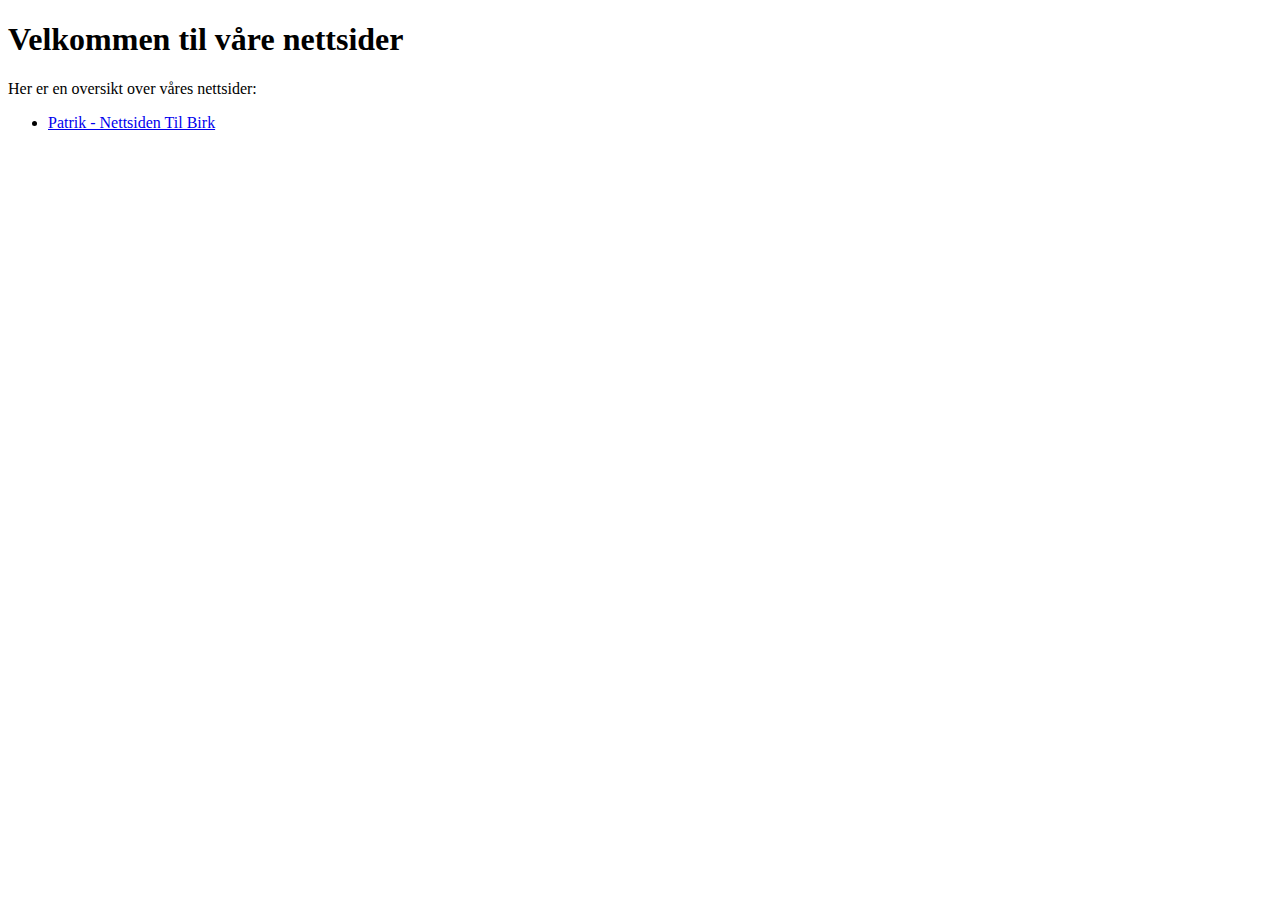
<file: Index.html>
<!DOCTYPE html>
<html>
<head>
  <meta charset="UTF-8">
  <title>Nettsider</title>
</head>
<body>
  <h1>Velkommen til våre nettsider</h1>
  <p>Her er en oversikt over våres nettsider:</p>
  <ul>
    <li><a href="nettside.html">Patrik - Nettsiden Til Birk</a></li>
  </ul>
</body>
</html>
</file>
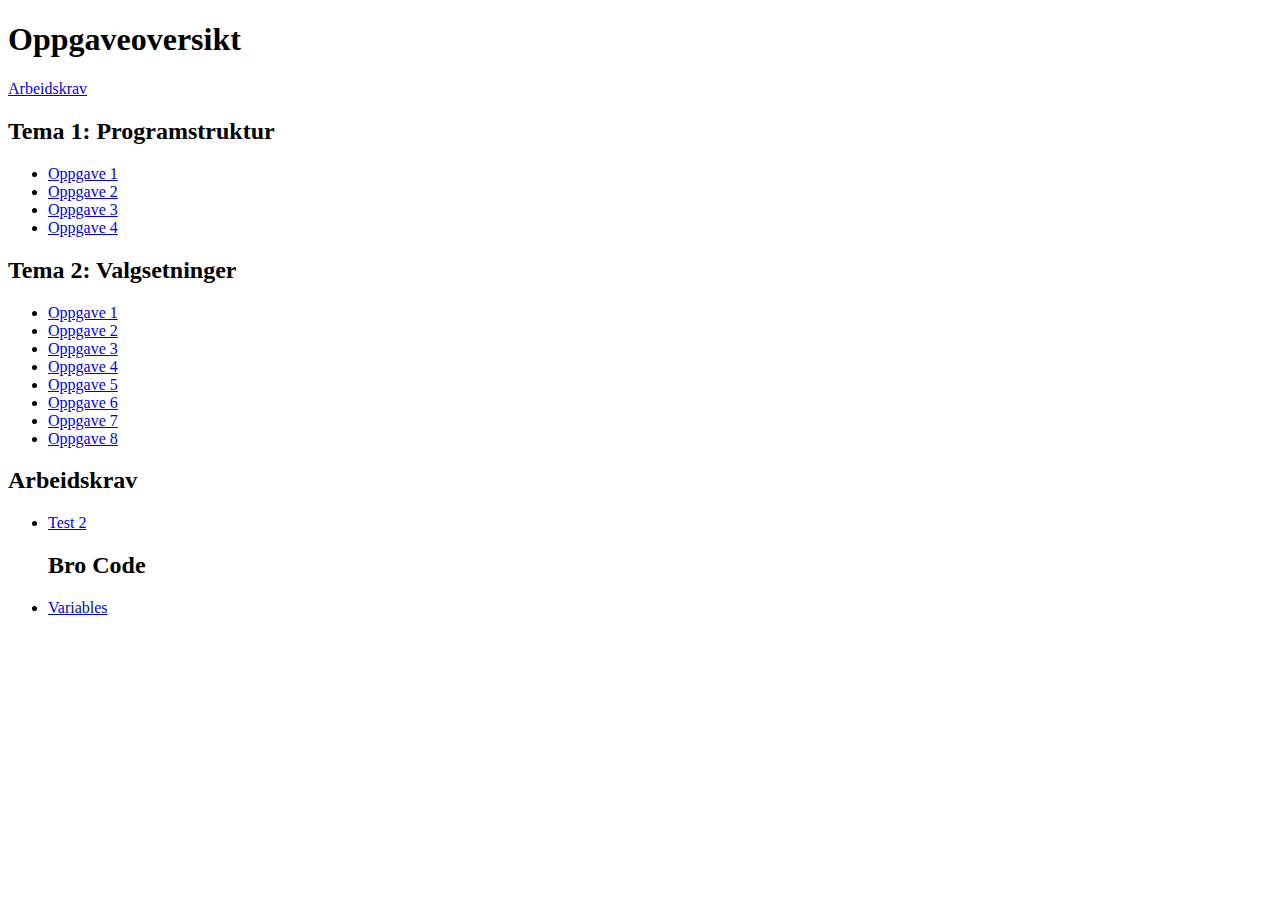
<file: index.html>
<!DOCTYPE html>
<html lang="no">
<head>
<meta charset="UTF-8" />
<meta name="viewport" content="width=device-width, initial-scale=1" />
<title>Oppgaveoversikt</title>
</head>
<body>
<h1>Oppgaveoversikt</h1>
<a href="Arbeidskrav/nettside.html">Arbeidskrav</a>

<h2>Tema 1: Programstruktur</h2>
<ul>
<li><a href="tema01/0101.html">Oppgave 1</a></li>
<li><a href="tema01/0102.html">Oppgave 2</a></li>
<li><a href="tema01/0103.html">Oppgave 3</a></li>
<li><a href="tema01/0104.html">Oppgave 4</a></li>
</ul>
<h2>Tema 2: Valgsetninger</h2>
<ul>
<li><a href="tema02/0201.html">Oppgave 1</a></li>
<li><a href="tema02/0202.html">Oppgave 2</a></li>
<li><a href="tema02/0203.html">Oppgave 3</a></li>
<li><a href="tema02/0204.html">Oppgave 4</a></li>
<li><a href="tema02/0205.html">Oppgave 5</a></li>
<li><a href="tema02/0206.html">Oppgave 6</a></li>
<li><a href="tema02/0207.html">Oppgave 7</a></li>
<li><a href="tema02/0208.html">Oppgave 8</a></li>
</ul>
<h2>Arbeidskrav</h2>
<ul>
<li><a href="quiz/02.html">Test 2</a></li>

<h2>Bro Code</h2>
<li><a href="Bro Code/variables.html">Variables</a></li>



</ul>
</body>
</html>
</file>
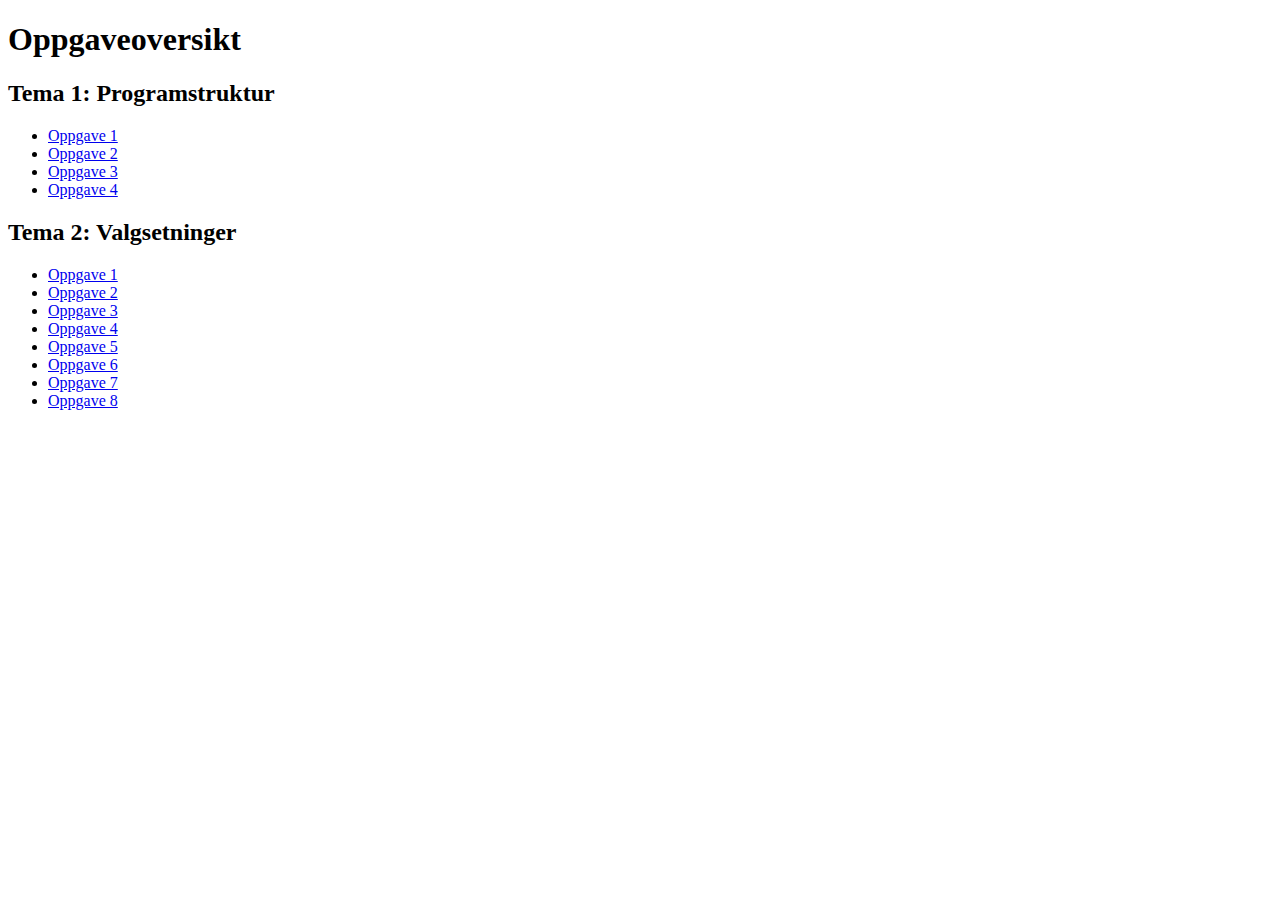
<file: Arbeidskrav/index.html>
<!DOCTYPE html>
<html lang="no">
<head>
<meta charset="UTF-8" />
<meta name="viewport" content="width=device-width, initial-scale=1" />
<title>Oppgaveoversikt</title>
</head>
<body>
<h1>Oppgaveoversikt</h1>

<h2>Tema 1: Programstruktur</h2>
<ul>
<li><a href="tema01/0101.html">Oppgave 1</a></li>
<li><a href="tema01/0102.html">Oppgave 2</a></li>
<li><a href="tema01/0103.html">Oppgave 3</a></li>
<li><a href="tema01/0104.html">Oppgave 4</a></li>
</ul>
<h2>Tema 2: Valgsetninger</h2>
<ul>
<li><a href="tema02/0201.html">Oppgave 1</a></li>
<li><a href="tema02/0202.html">Oppgave 2</a></li>
<li><a href="tema02/0203.html">Oppgave 3</a></li>
<li><a href="tema02/0204.html">Oppgave 4</a></li>
<li><a href="tema02/0205.html">Oppgave 5</a></li>
<li><a href="tema02/0206.html">Oppgave 6</a></li>
<li><a href="tema02/0207.html">Oppgave 7</a></li>
<li><a href="tema02/0208.html">Oppgave 8</a></li>
</ul>
</body>
</html>
</file>
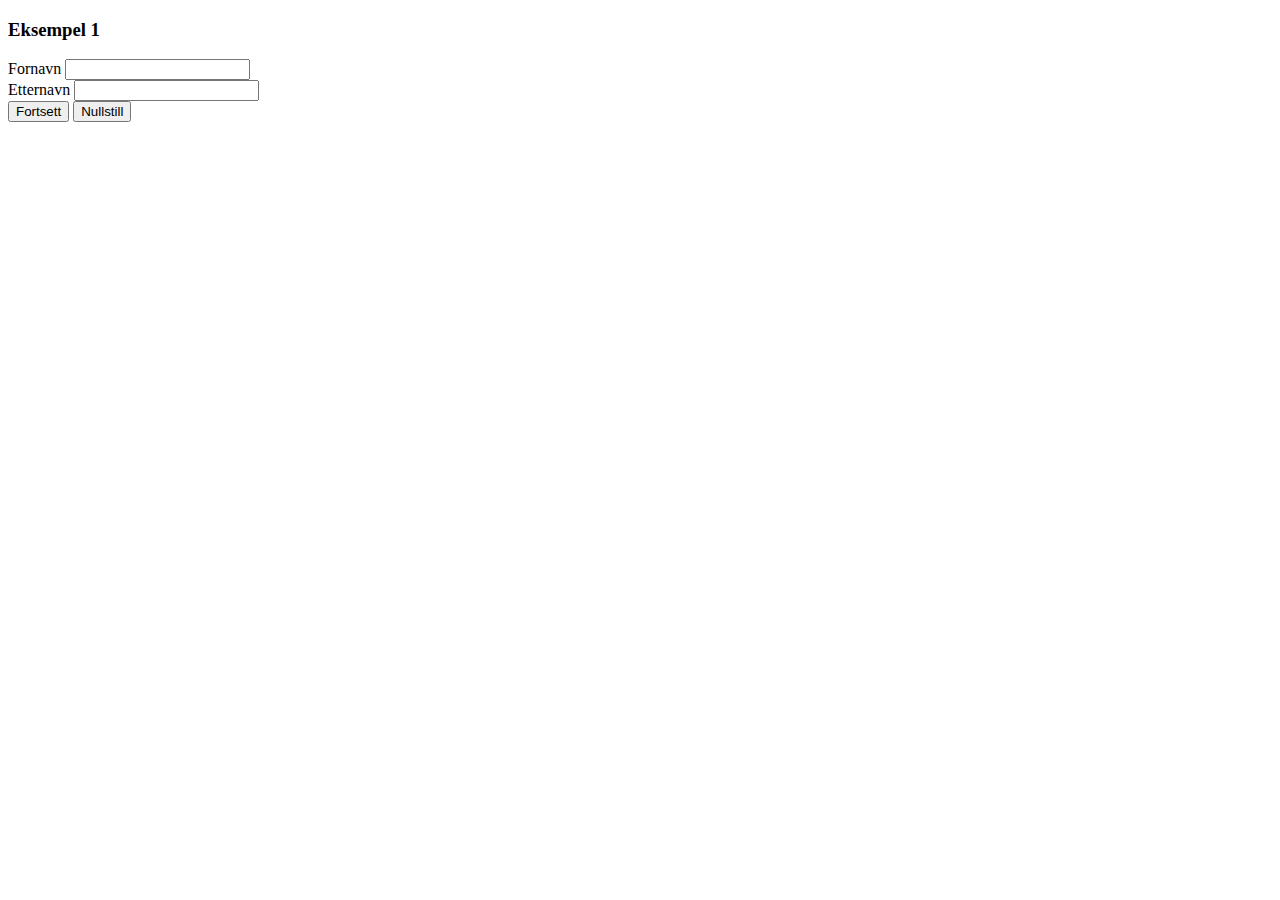
<file: eksempel 1.html>
<!DOCTYPE html>
<html>
<head>
  <title>Eksempel 1</title>
</head>
<body>
  <h3>Eksempel 1</h3>
    
  <form method="post" action="tema01/eksempler/eksempel-1.php" id="eksempel1" name="eksempel1">
    Fornavn <input type="text" id="fornavn" name="fornavn" required /> <br />
    Etternavn <input type="text" id="etternavn" name="etternavn" required /> <br />
    <input type="submit" value="Fortsett" id="fortsett" name="fortsett" />
    <input type="reset" value="Nullstill" name="nullstill" id="nullstill" /> <br />
  </form>
</body>
</html>
<!-- Hva faen skjeraaaaa-->
</file>
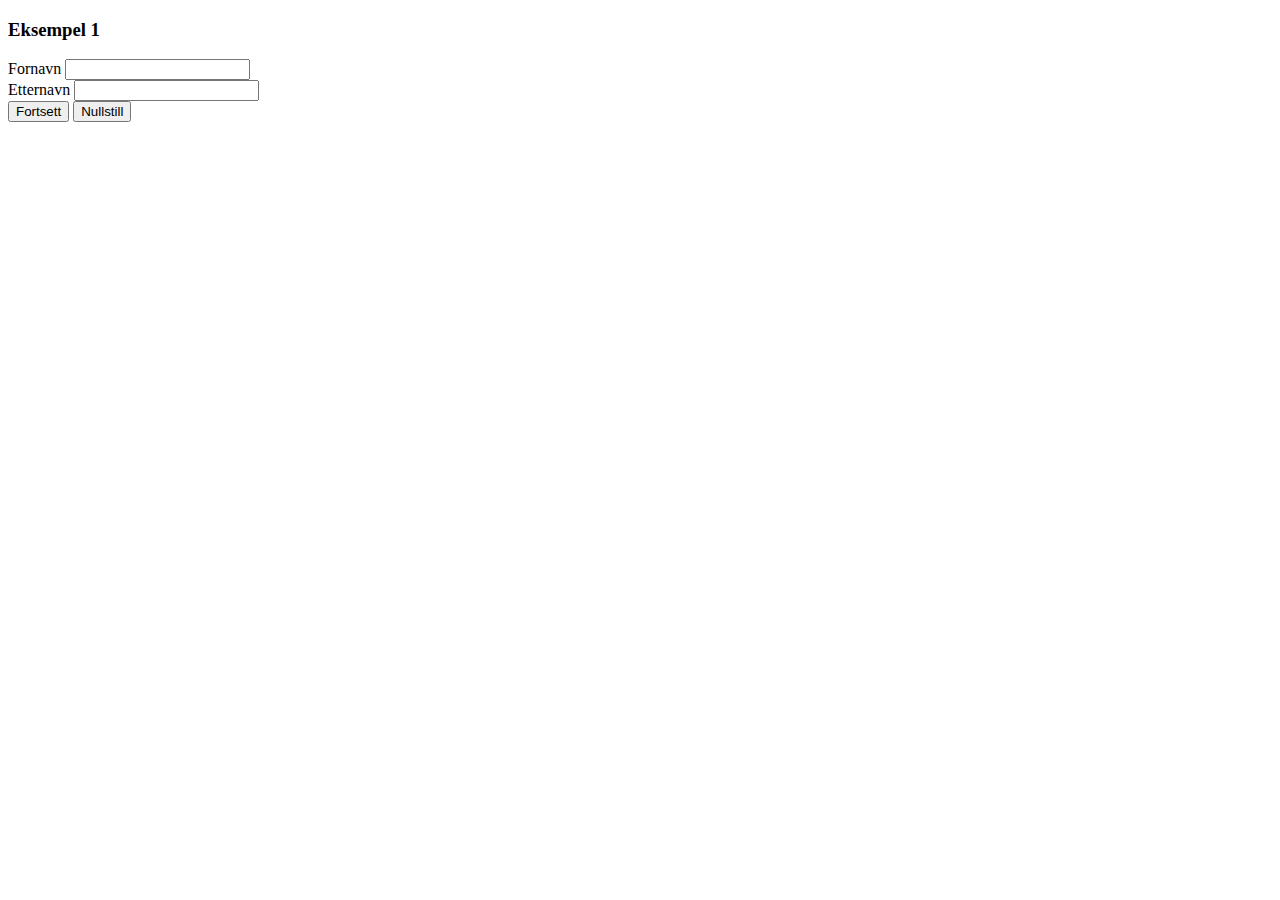
<file: eksempel _1.html>
<!DOCTYPE html>
<html>
<head>
  <title>Eksempel 1</title>
</head>
<body>
  <h3>Eksempel 1</h3>
    
  <form method="post" action="eksempel 1.php" id="eksempel1" name="eksempel1">
    Fornavn <input type="text" id="fornavn" name="fornavn" required /> <br />
    Etternavn <input type="text" id="etternavn" name="etternavn" required /> <br />
    <input type="submit" value="Fortsett" id="fortsett" name="fortsett" />
    <input type="reset" value="Nullstill" name="nullstill" id="nullstill" /> <br />
  </form>
</body>
</html>
<!-- Hva faen skjeraaaaa-->
</file>
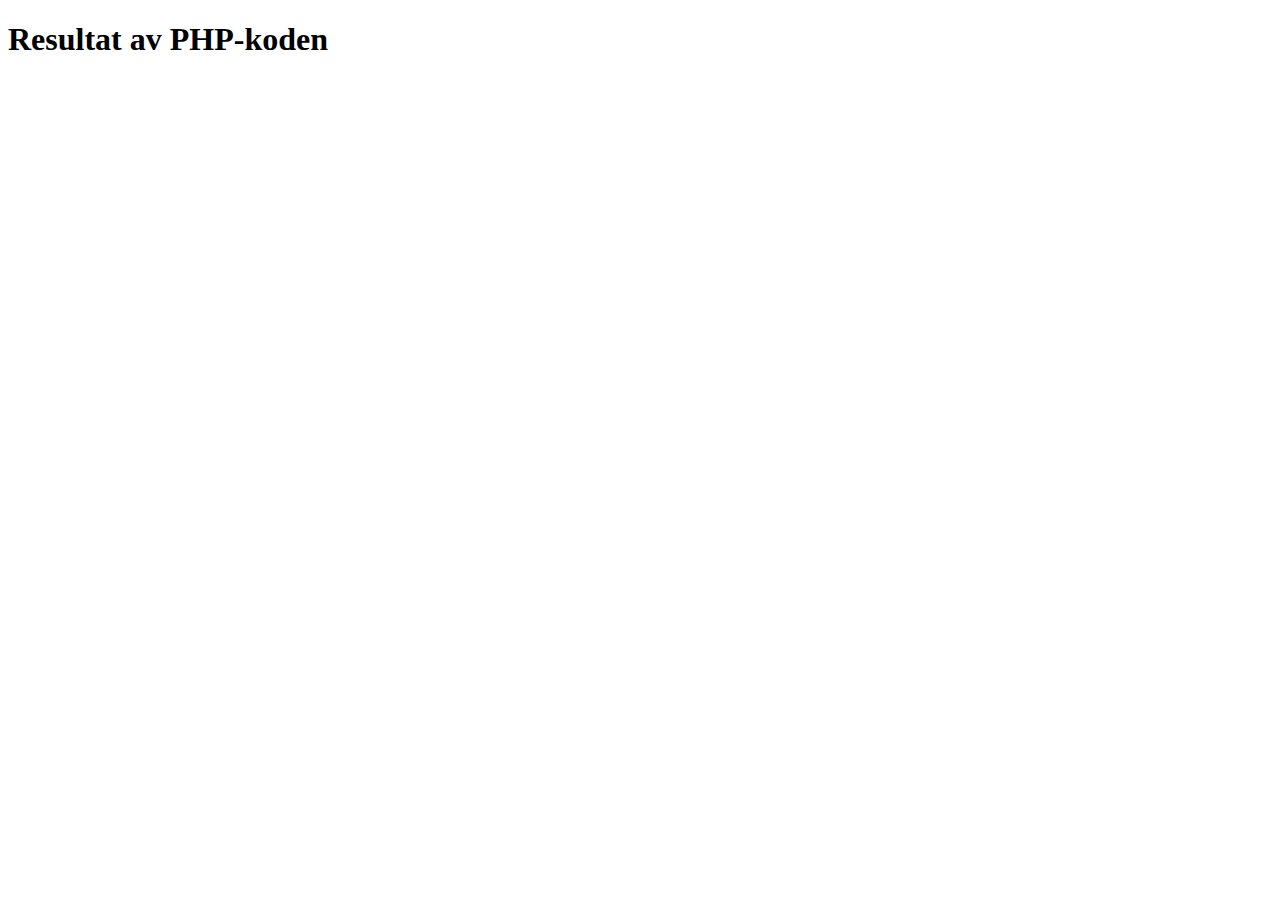
<file: quiz/02.html>
<!DOCTYPE html>
<html lang="no">
<head>
    <meta charset="UTF-8">
    <title>PHP test</title>
</head>
<body>
    <h1>Resultat av PHP-koden</h1>
    <p>
        <?php
        $tall1 = 4;
        $tall2 = 5;

        if ($tall1 == $tall2) {
            print("Tallene er like");
        } else if ($tall1 != $tall2) {
            print("Tallene er ikke like");
        } else {
            print("Ikke mulig å avgjøre om tallene er like");
        }
        ?>
    </p>
</body>
</html>
</file>
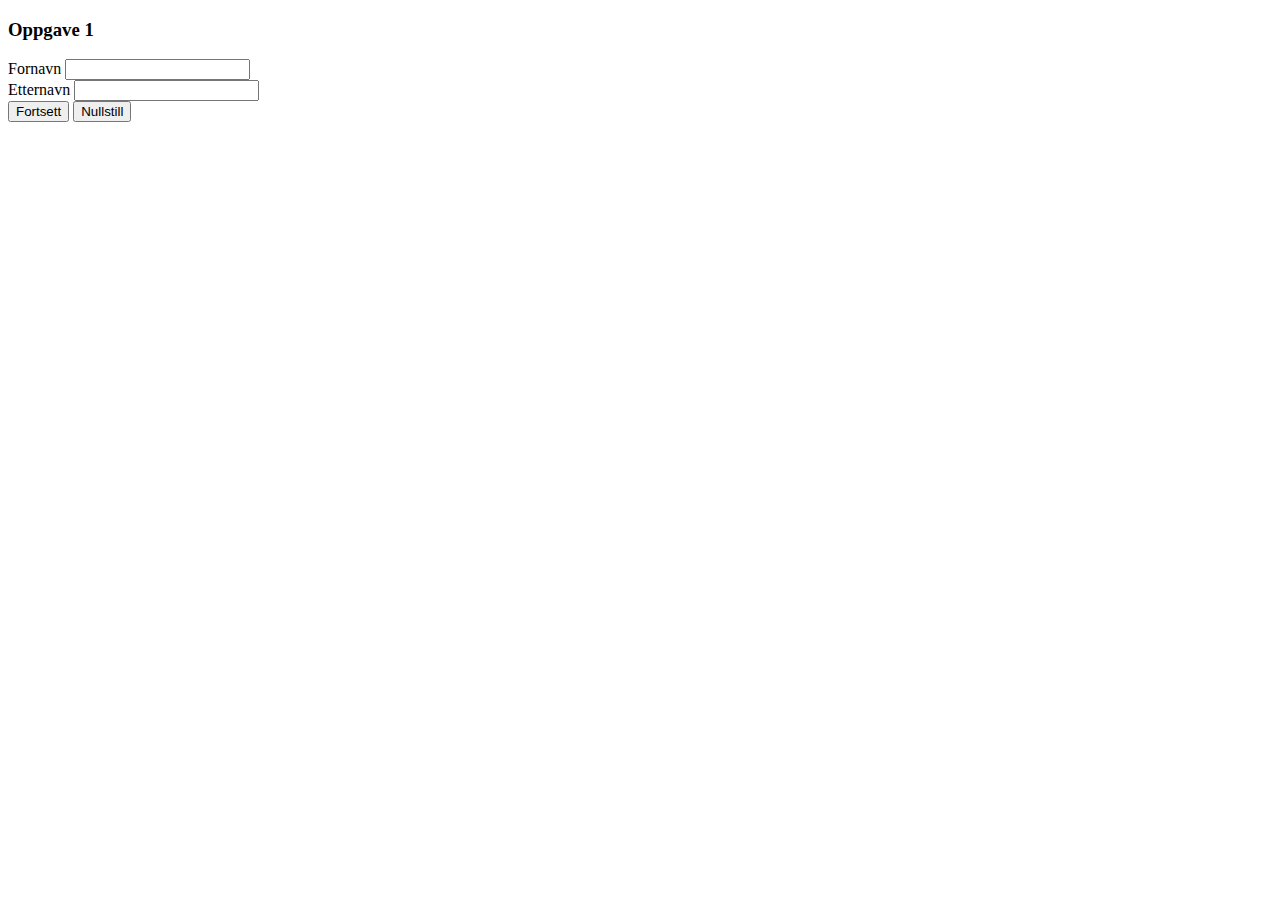
<file: tema01/oppgave01.html>
<!DOCTYPE html>
<html>
<head>
    <title>Oppgave 1</title>
</head>
<body> 
    <h3>Oppgave 1</h3>
    
    <form method="post" action="oppgave01.php" id="oppgave01" name="oppgave01">
    Fornavn <input type="text" id="fornavn" name="fornavn" required /> <br />
    Etternavn <input type="text" id="etternavn" name="etternavn" required /> <br />
    <input type="submit" value="Fortsett" id="fortsett" name="fortsett" /> <!--lager knapp for submit-->
    <input type="reset" value="Nullstill" id="nullstill" name="nullstill"/> <!-- lager knapp for å nullstille-->
    
    </form>
</body>
</html>
</file>
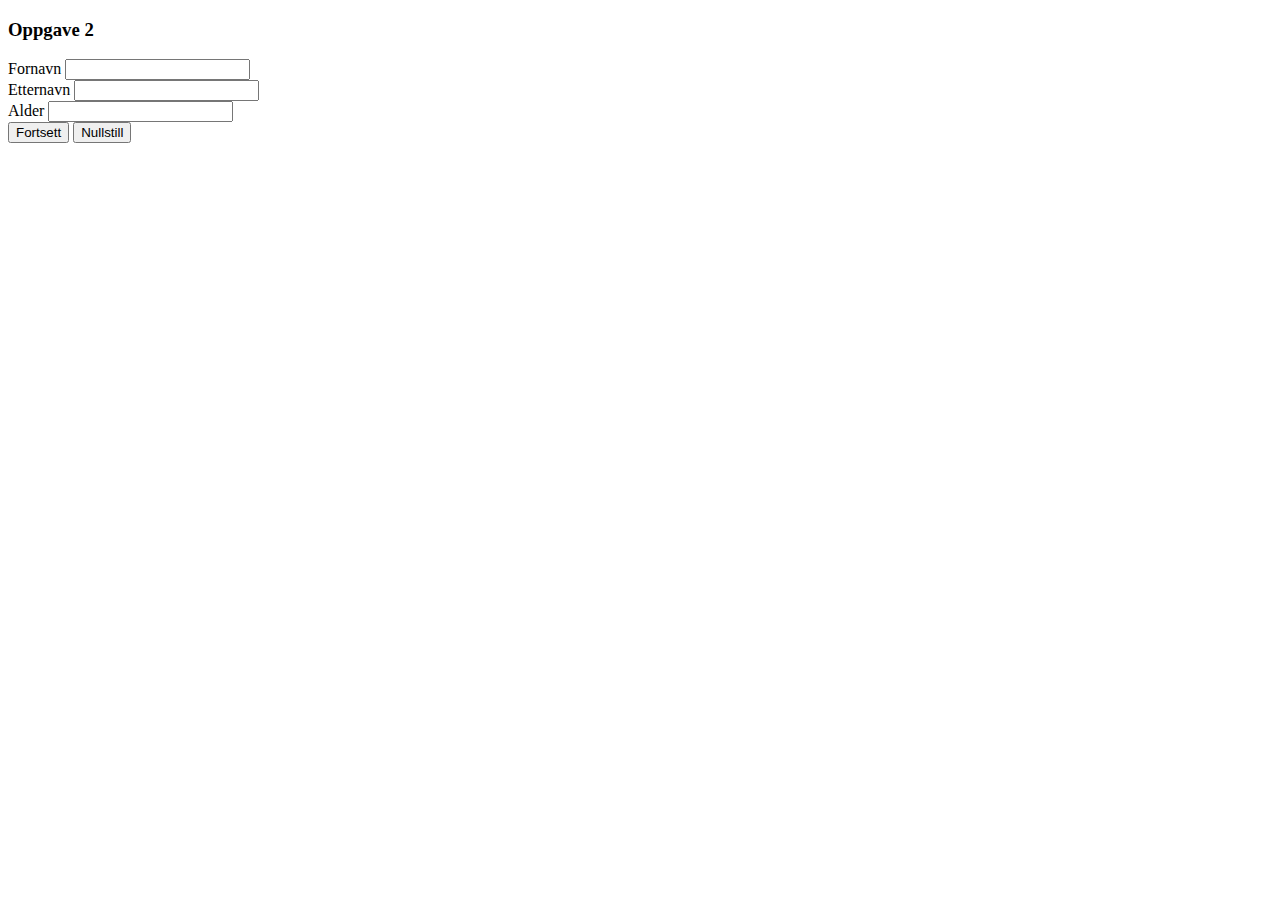
<file: testoppgaver.html/ovingsoppgaver02.tema01.html>
<!DOCTYPE html>
<html>
<head>
<title>Oppgave 2</title>
<meta charset="utf-8">
</head>
<body>
<h3>Oppgave 2</h3>
<form method="post" action="ovingsoppgaver02.tema01.php" id="oppgave2" name="oppgave2">
Fornavn <input type="text" id="fornavn" name="fornavn" required /> <br />
Etternavn <input type="text" id="etternavn" name="etternavn" required /> <br />
Alder <input type="text" id="alder" name="alder" required /> <br />
<input type="submit" value="Fortsett" id="fortsett" name="fortsett" />
<input type="reset" value="Nullstill" name="nullstill" id="nullstill" /> <br />
</form>
</body>
</html>
</file>
